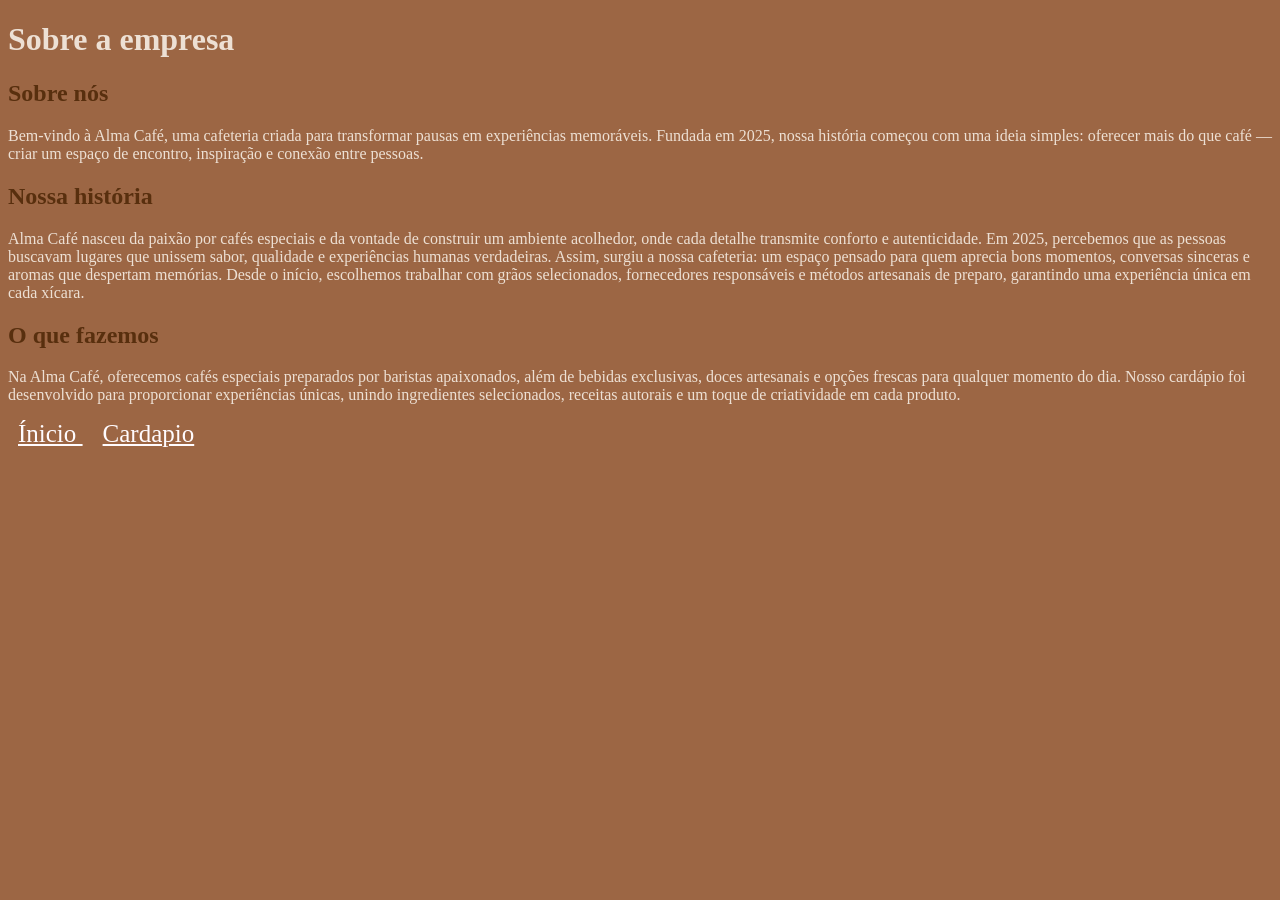
<file: sobre_a_empresa.html>
<!DOCTYPE html>
<html lang="pt-br">
<head>
    <meta charset="UTF-8">
    <meta name="viewport" content="width=device-width, initial-scale=1.0">
    <link rel="shortcut icon" href="LOGO (1).png">
    <link rel="stylesheet" href="sobre_a_empresa.css">
    <title>Sobre a empresa</title>
</head>
<body>
    
<h1>Sobre a empresa</h1>

<h2>Sobre nós</h2>

<p>Bem-vindo à Alma Café, uma cafeteria criada para transformar pausas em experiências memoráveis. Fundada em 2025, nossa história começou com uma ideia simples: oferecer mais do que café — criar um espaço de encontro, inspiração e conexão entre pessoas.</p>

<h2>Nossa história</h2>

<p>Alma Café nasceu da paixão por cafés especiais e da vontade de construir um ambiente acolhedor, onde cada detalhe transmite conforto e autenticidade. Em 2025, percebemos que as pessoas buscavam lugares que unissem sabor, qualidade e experiências humanas verdadeiras. Assim, surgiu a nossa cafeteria: um espaço pensado para quem aprecia bons momentos, conversas sinceras e aromas que despertam memórias.

    Desde o início, escolhemos trabalhar com grãos selecionados, fornecedores responsáveis e métodos artesanais de preparo, garantindo uma experiência única em cada xícara.
    
    </p>

    <h2>O que fazemos</h2>
    
    <p>Na Alma Café, oferecemos cafés especiais preparados por baristas apaixonados, além de bebidas exclusivas, doces artesanais e opções frescas para qualquer momento do dia.

        Nosso cardápio foi desenvolvido para proporcionar experiências únicas, unindo ingredientes selecionados, receitas autorais e um toque de criatividade em cada produto.</p>


        <u1 style="font-size: 25px;">
            <a href="index.html" style="color: #fffbfe; padding: 10px;" >Ínicio </a> 
            <a href="Cardapio" style="color: #fffbfe; padding: 10px;">Cardapio</a>
            </u1>
    


</body>
</html>
</file>
<file: sobre_a_empresa.css>
body{
    background-color:#9c6644
    }

    h1 {
        color: #ede0d4
      }

      h2 {
        color: #582f0e
      }


      p {
        color:#ede0d4
      }
</file>
